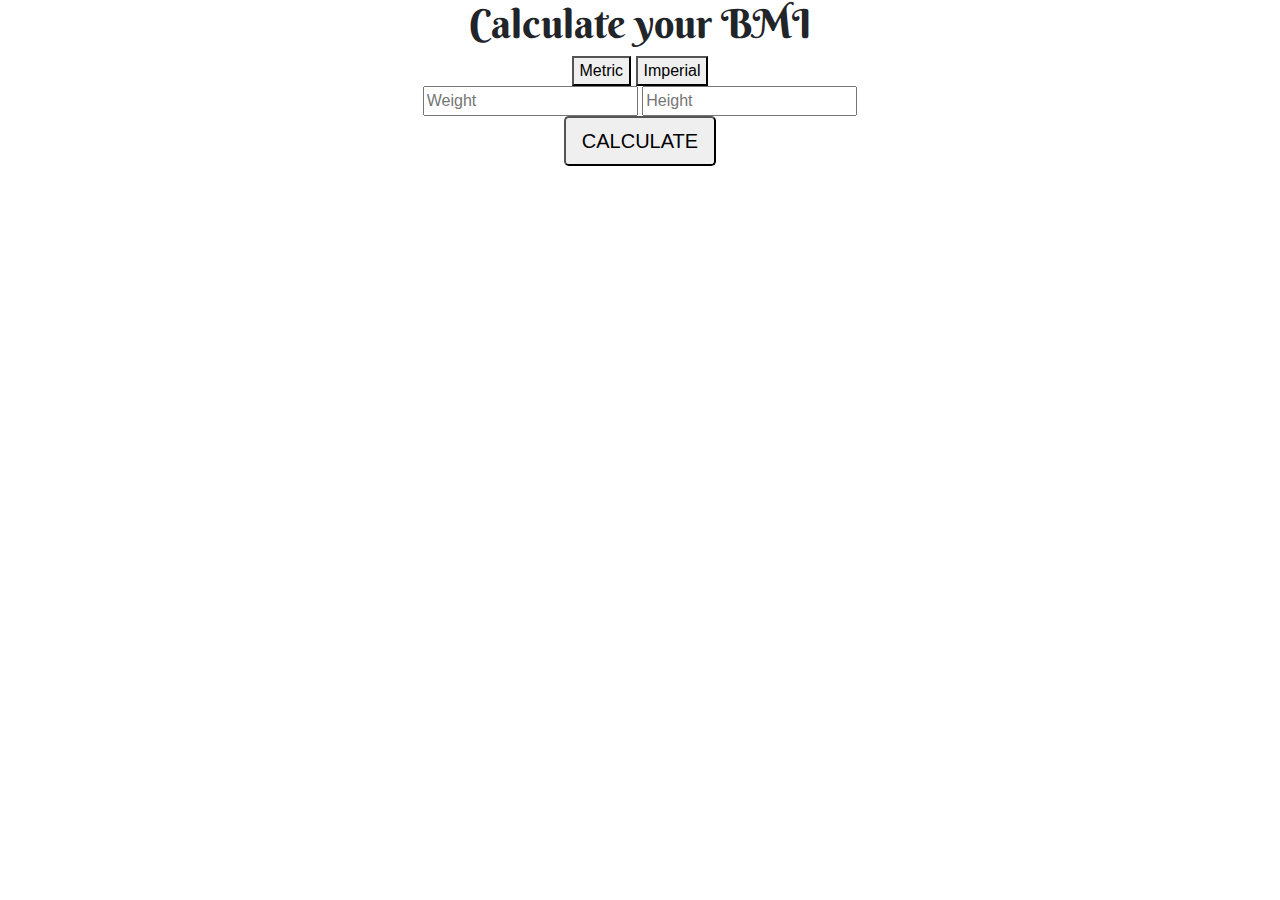
<file: index.html>
<!DOCTYPE html>
<html>

<head>
  <link rel="stylesheet" href="https://maxcdn.bootstrapcdn.com/bootstrap/4.0.0/css/bootstrap.min.css" integrity="sha384-Gn5384xqQ1aoWXA+058RXPxPg6fy4IWvTNh0E263XmFcJlSAwiGgFAW/dAiS6JXm" crossorigin="anonymous">
  <link rel="stylesheet" href="CSS/bmi.css" />
  <meta charset="utf-8">
  <title> BMI Calculator</title>
  <script src="src/person.js"></script>
  <script src="src/bmi_calculator.js"></script>
  <script src="https://code.jquery.com/jquery-2.1.4.js"></script>
  <script type="text/javascript">
    $(document).ready(function() {

      $(".imperial").hide();


      $("#metric_button").click(function() {
        $(".imperial").hide();
        $(".metric").show();

      });

      $("#imperial_button").click(function() {
        $(".imperial").show();
        $(".metric").hide();
      });

      $('#calculate').click(function() {
        var w = parseFloat($('#weight').val());
        var h = parseFloat($('#height').val());
        var wlb = parseFloat($('#weight_lb').val());
        var hf = parseFloat($('#height_feet').val());
        var hi = parseFloat($('#height_inch').val());
        var person = new Person({
          weight: w,
          height: h,
          weight_lb: wlb,
          height_feet: hf,
          height_inch: hi
        });

        if (($('#weight').val() !== "") && ($('#height').val() !== "")) {
          person.calculate_bmi();
        } else {
          person.calculate_bmi_imp();
        }

        $('#display_value').html('Your BMI is ' + person.bmiValue);
        $('#display_message').html('and you are ' + person.bmiMessage);
      });
    });
  </script>
  <noscript>
      <meta http-equiv="refresh" content="0; URL=http://example.com/noscript.html"/>
    </noscript>
</head>

<body>
  <div class="text-center">
  <link href="https://fonts.googleapis.com/css?family=Berkshire+Swash" rel="stylesheet">

    <h1>Calculate your BMI</h1>

    <div class="option">
      <button id="metric_button" type="button" class="metric_button1">Metric</button>
      <button id="imperial_button" type="button" class="imperial_button1">Imperial</button>
    </div>

    <div class="metric">
      <form>
        <input type="text" id="weight" placeholder="Weight">
        <input type="text" id="height" placeholder="Height">
      </form>
    </div>

    <div class="imperial">
      <form>
        <input type="text" id="weight_lb" placeholder="Weight_lb">
        <input type="text" id="height_feet" placeholder="Height_feet">
        <input type="text" id="height_inch" placeholder="Height_inch">
      </form>
    </div>

    <div class="calculate_button">
      <form>
        <input type="button" id="calculate" value="CALCULATE" class="calculate_button btn-lg">
      </form>
    </div>

    <div>
      <span id="display_value"></span>
      <span id="display_message"></span>
    </div>

  </div>
  <script src="https://code.jquery.com/jquery-3.2.1.slim.min.js" integrity="sha384-KJ3o2DKtIkvYIK3UENzmM7KCkRr/rE9/Qpg6aAZGJwFDMVNA/GpGFF93hXpG5KkN" crossorigin="anonymous"></script>
  <script src="https://cdnjs.cloudflare.com/ajax/libs/popper.js/1.12.9/umd/popper.min.js" integrity="sha384-ApNbgh9B+Y1QKtv3Rn7W3mgPxhU9K/ScQsAP7hUibX39j7fakFPskvXusvfa0b4Q" crossorigin="anonymous"></script>
</body>

</html>
</file>
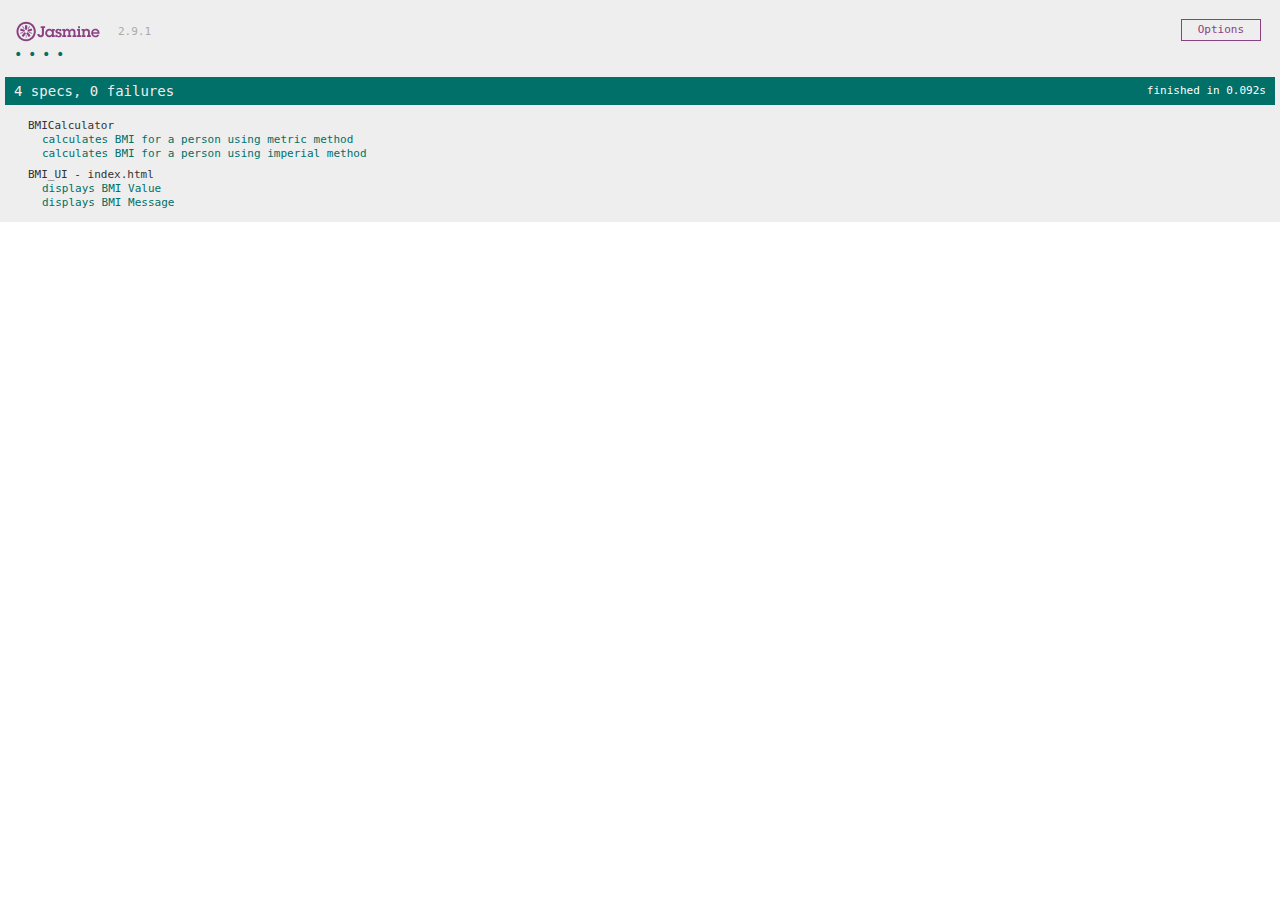
<file: SpecRunner.html>
<!DOCTYPE html>
<html>
<head>
  <meta charset="utf-8">
  <title>Jasmine Spec Runner v2.9.1</title>
  <link rel="shortcut icon" type="image/png" href="lib/jasmine-2.9.1/jasmine_favicon.png">
  <link rel="stylesheet" href="lib/jasmine-2.9.1/jasmine.css">
  <script src="lib/jasmine-2.9.1/jasmine.js"></script>
  <script src="lib/jasmine-2.9.1/jasmine-html.js"></script>
  <script src="lib/jasmine-2.9.1/boot.js"></script>
  <script src='https://code.jquery.com/jquery-2.1.4.js'></script>
  <!--script src="lib/jquery.min.js"></script-->
  <script>
      $.holdReady(true);
  </script>
  <script src="lib/jasmine-jquery.js"></script>

  <!-- include source files here... -->
  <script src="src/person.js"></script>
  <script src="src/bmi_calculator.js"></script>
  <!-- include spec files here... -->
  <script src="spec/SpecHelper.js"></script>
  <script src="spec/person_spec.js"></script>
  <script src="spec/bmi_calculator_spec.js"></script>
  <script src="spec/bmi_ui_spec.js"></script>
</head>
<body>
</body>
</html>
</file>
<file: CSS/bmi.css>
body {
  background-size:cover;
  background-image: url('https://static.pexels.com/photos/616999/pexels-photo-616999.jpeg')
}
h1 {
  font-family: 'Berkshire Swash', cursive;
}
</file>
<file: lib/jasmine-2.9.1/jasmine.css>
body { overflow-y: scroll; }

.jasmine_html-reporter { background-color: #eee; padding: 5px; margin: -8px; font-size: 11px; font-family: Monaco, "Lucida Console", monospace; line-height: 14px; color: #333; }
.jasmine_html-reporter a { text-decoration: none; }
.jasmine_html-reporter a:hover { text-decoration: underline; }
.jasmine_html-reporter p, .jasmine_html-reporter h1, .jasmine_html-reporter h2, .jasmine_html-reporter h3, .jasmine_html-reporter h4, .jasmine_html-reporter h5, .jasmine_html-reporter h6 { margin: 0; line-height: 14px; }
.jasmine_html-reporter .jasmine-banner, .jasmine_html-reporter .jasmine-symbol-summary, .jasmine_html-reporter .jasmine-summary, .jasmine_html-reporter .jasmine-result-message, .jasmine_html-reporter .jasmine-spec .jasmine-description, .jasmine_html-reporter .jasmine-spec-detail .jasmine-description, .jasmine_html-reporter .jasmine-alert .jasmine-bar, .jasmine_html-reporter .jasmine-stack-trace { padding-left: 9px; padding-right: 9px; }
.jasmine_html-reporter .jasmine-banner { position: relative; }
.jasmine_html-reporter .jasmine-banner .jasmine-title { background: url('[data-uri]') no-repeat; background: url('[data-uri]') no-repeat, none; -moz-background-size: 100%; -o-background-size: 100%; -webkit-background-size: 100%; background-size: 100%; display: block; float: left; width: 90px; height: 25px; }
.jasmine_html-reporter .jasmine-banner .jasmine-version { margin-left: 14px; position: relative; top: 6px; }
.jasmine_html-reporter #jasmine_content { position: fixed; right: 100%; }
.jasmine_html-reporter .jasmine-version { color: #aaa; }
.jasmine_html-reporter .jasmine-banner { margin-top: 14px; }
.jasmine_html-reporter .jasmine-duration { color: #fff; float: right; line-height: 28px; padding-right: 9px; }
.jasmine_html-reporter .jasmine-symbol-summary { overflow: hidden; *zoom: 1; margin: 14px 0; }
.jasmine_html-reporter .jasmine-symbol-summary li { display: inline-block; height: 10px; width: 14px; font-size: 16px; }
.jasmine_html-reporter .jasmine-symbol-summary li.jasmine-passed { font-size: 14px; }
.jasmine_html-reporter .jasmine-symbol-summary li.jasmine-passed:before { color: #007069; content: "\02022"; }
.jasmine_html-reporter .jasmine-symbol-summary li.jasmine-failed { line-height: 9px; }
.jasmine_html-reporter .jasmine-symbol-summary li.jasmine-failed:before { color: #ca3a11; content: "\d7"; font-weight: bold; margin-left: -1px; }
.jasmine_html-reporter .jasmine-symbol-summary li.jasmine-disabled { font-size: 14px; }
.jasmine_html-reporter .jasmine-symbol-summary li.jasmine-disabled:before { color: #bababa; content: "\02022"; }
.jasmine_html-reporter .jasmine-symbol-summary li.jasmine-pending { line-height: 17px; }
.jasmine_html-reporter .jasmine-symbol-summary li.jasmine-pending:before { color: #ba9d37; content: "*"; }
.jasmine_html-reporter .jasmine-symbol-summary li.jasmine-empty { font-size: 14px; }
.jasmine_html-reporter .jasmine-symbol-summary li.jasmine-empty:before { color: #ba9d37; content: "\02022"; }
.jasmine_html-reporter .jasmine-run-options { float: right; margin-right: 5px; border: 1px solid #8a4182; color: #8a4182; position: relative; line-height: 20px; }
.jasmine_html-reporter .jasmine-run-options .jasmine-trigger { cursor: pointer; padding: 8px 16px; }
.jasmine_html-reporter .jasmine-run-options .jasmine-payload { position: absolute; display: none; right: -1px; border: 1px solid #8a4182; background-color: #eee; white-space: nowrap; padding: 4px 8px; }
.jasmine_html-reporter .jasmine-run-options .jasmine-payload.jasmine-open { display: block; }
.jasmine_html-reporter .jasmine-bar { line-height: 28px; font-size: 14px; display: block; color: #eee; }
.jasmine_html-reporter .jasmine-bar.jasmine-failed { background-color: #ca3a11; }
.jasmine_html-reporter .jasmine-bar.jasmine-passed { background-color: #007069; }
.jasmine_html-reporter .jasmine-bar.jasmine-skipped { background-color: #bababa; }
.jasmine_html-reporter .jasmine-bar.jasmine-errored { background-color: #ca3a11; }
.jasmine_html-reporter .jasmine-bar.jasmine-menu { background-color: #fff; color: #aaa; }
.jasmine_html-reporter .jasmine-bar.jasmine-menu a { color: #333; }
.jasmine_html-reporter .jasmine-bar a { color: white; }
.jasmine_html-reporter.jasmine-spec-list .jasmine-bar.jasmine-menu.jasmine-failure-list, .jasmine_html-reporter.jasmine-spec-list .jasmine-results .jasmine-failures { display: none; }
.jasmine_html-reporter.jasmine-failure-list .jasmine-bar.jasmine-menu.jasmine-spec-list, .jasmine_html-reporter.jasmine-failure-list .jasmine-summary { display: none; }
.jasmine_html-reporter .jasmine-results { margin-top: 14px; }
.jasmine_html-reporter .jasmine-summary { margin-top: 14px; }
.jasmine_html-reporter .jasmine-summary ul { list-style-type: none; margin-left: 14px; padding-top: 0; padding-left: 0; }
.jasmine_html-reporter .jasmine-summary ul.jasmine-suite { margin-top: 7px; margin-bottom: 7px; }
.jasmine_html-reporter .jasmine-summary li.jasmine-passed a { color: #007069; }
.jasmine_html-reporter .jasmine-summary li.jasmine-failed a { color: #ca3a11; }
.jasmine_html-reporter .jasmine-summary li.jasmine-empty a { color: #ba9d37; }
.jasmine_html-reporter .jasmine-summary li.jasmine-pending a { color: #ba9d37; }
.jasmine_html-reporter .jasmine-summary li.jasmine-disabled a { color: #bababa; }
.jasmine_html-reporter .jasmine-description + .jasmine-suite { margin-top: 0; }
.jasmine_html-reporter .jasmine-suite { margin-top: 14px; }
.jasmine_html-reporter .jasmine-suite a { color: #333; }
.jasmine_html-reporter .jasmine-failures .jasmine-spec-detail { margin-bottom: 28px; }
.jasmine_html-reporter .jasmine-failures .jasmine-spec-detail .jasmine-description { background-color: #ca3a11; }
.jasmine_html-reporter .jasmine-failures .jasmine-spec-detail .jasmine-description a { color: white; }
.jasmine_html-reporter .jasmine-result-message { padding-top: 14px; color: #333; white-space: pre; }
.jasmine_html-reporter .jasmine-result-message span.jasmine-result { display: block; }
.jasmine_html-reporter .jasmine-stack-trace { margin: 5px 0 0 0; max-height: 224px; overflow: auto; line-height: 18px; color: #666; border: 1px solid #ddd; background: white; white-space: pre; }
</file>
